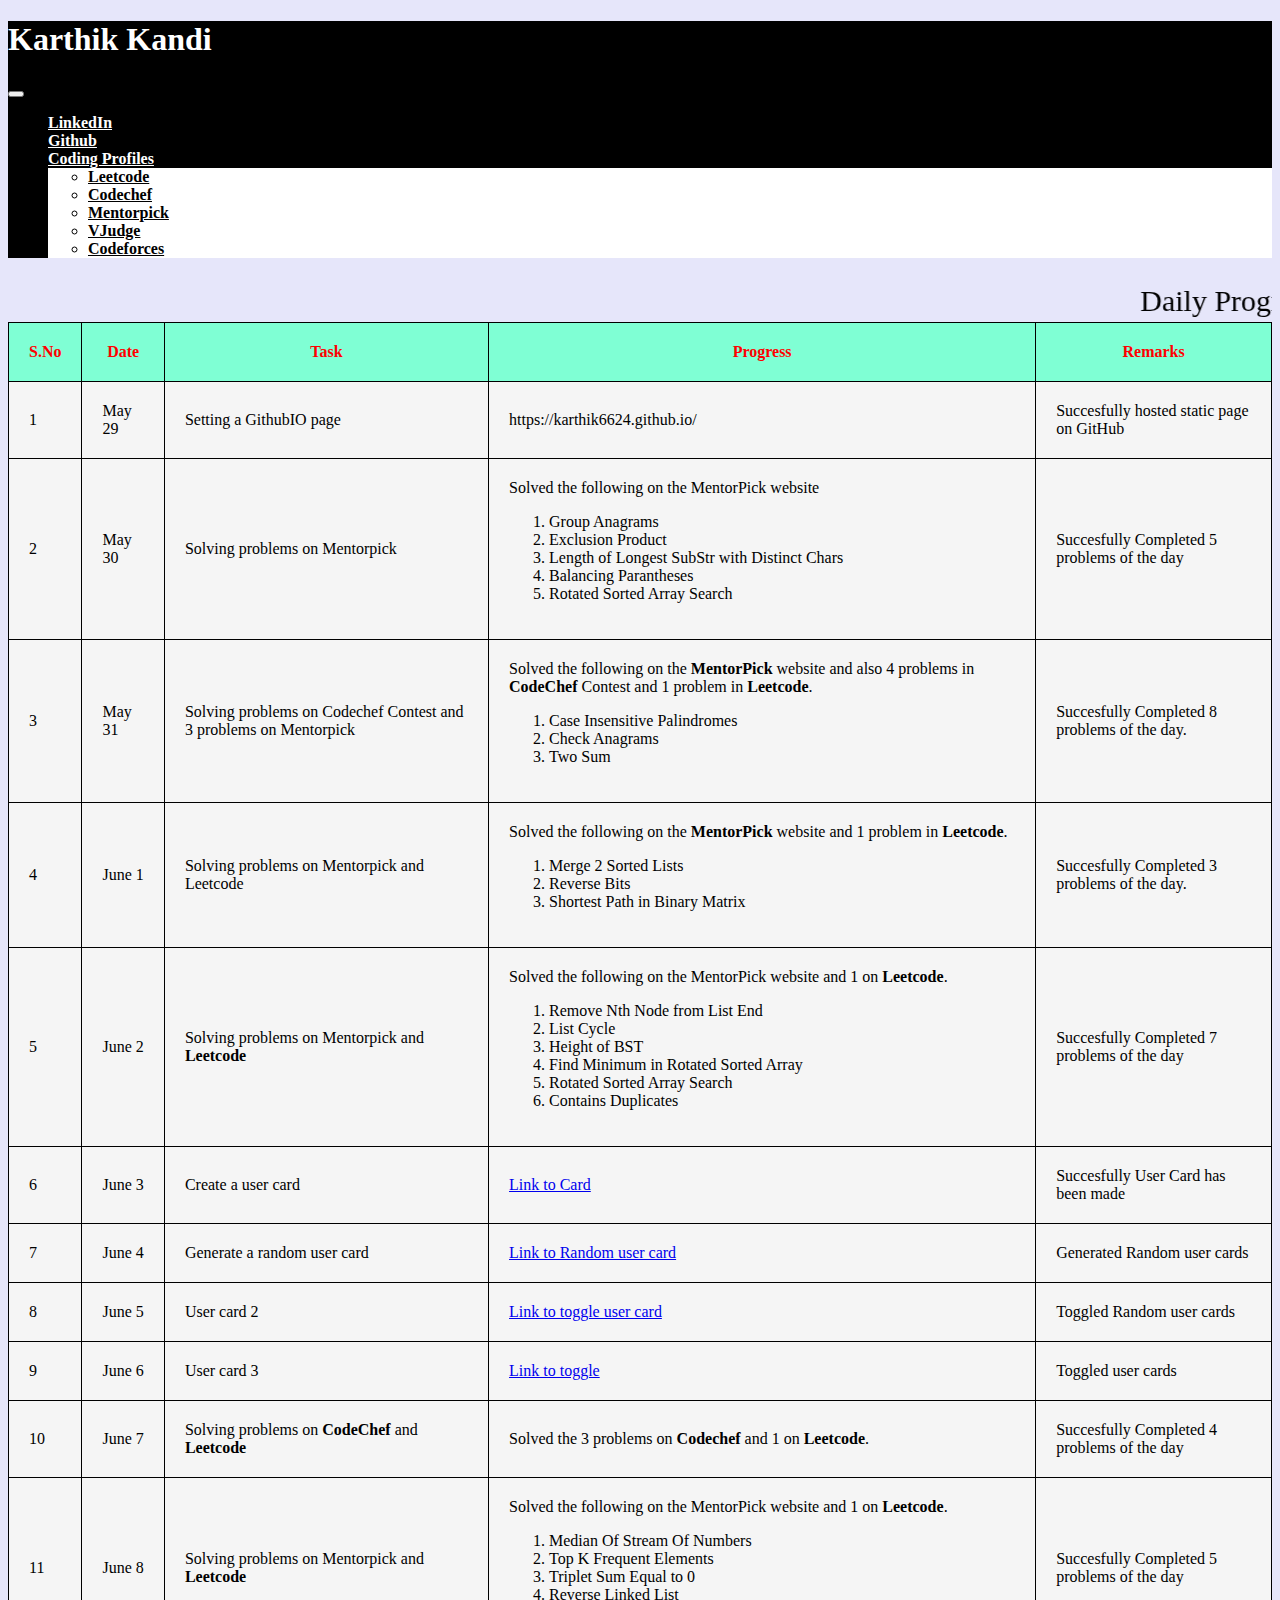
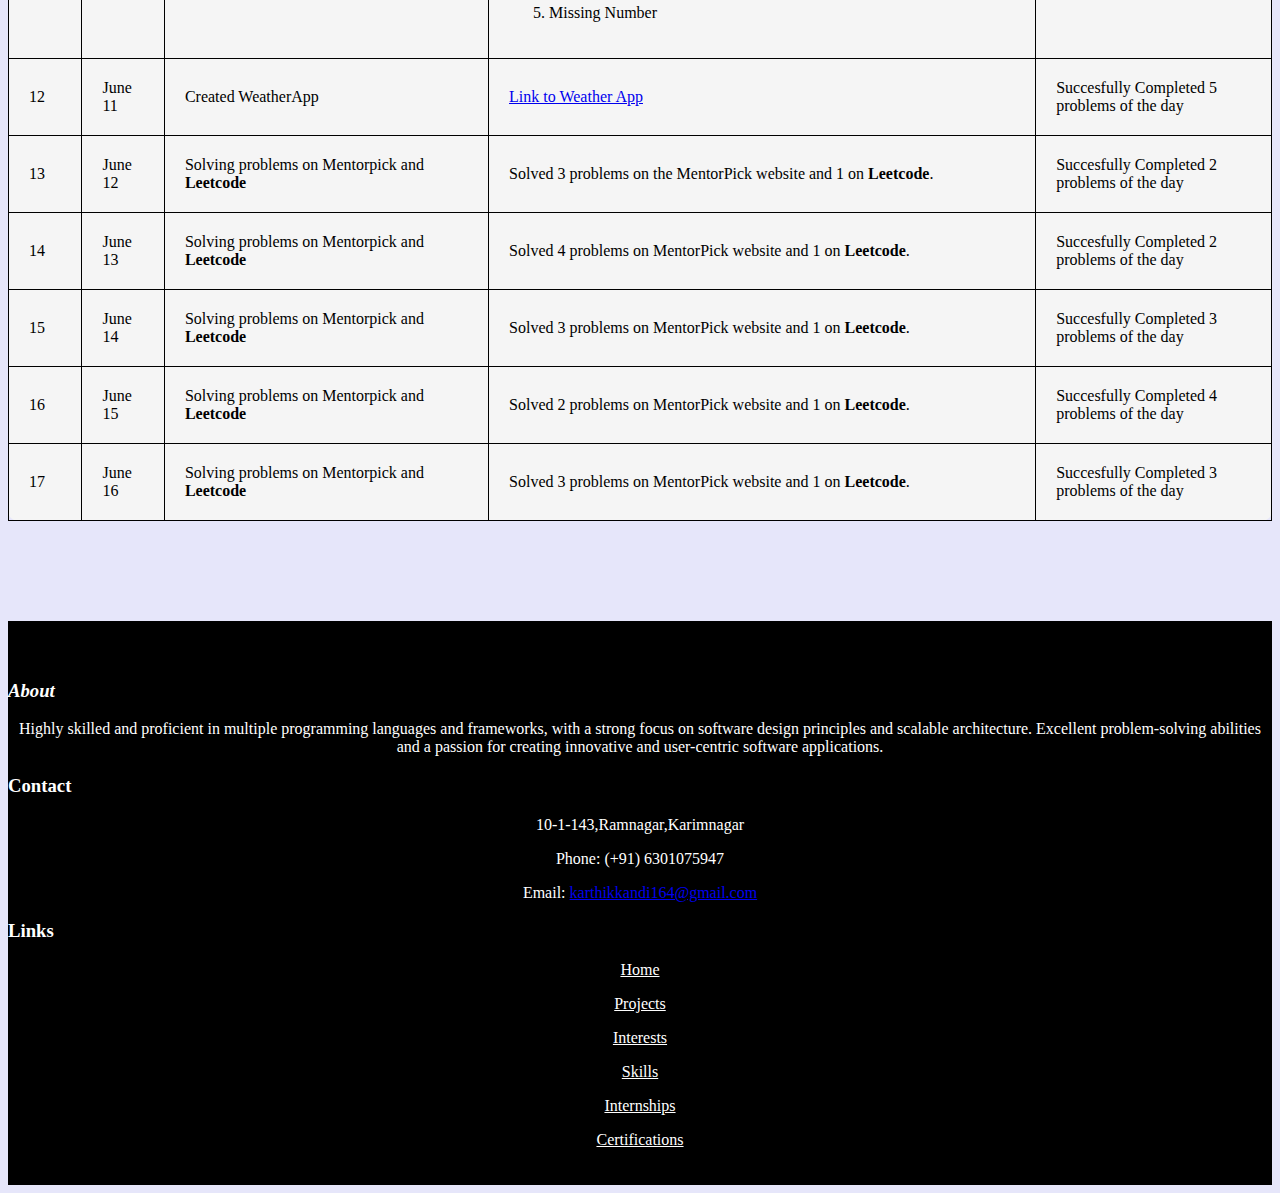
<file: index.html>
<!DOCTYPE html>
	<html lang="en">
	
	<head>
		<meta charset="UTF-8">
		<meta http-equiv="X-UA-Compatible" content="IE=edge">
		<meta name="viewport" content="width=device-width, initial-scale=1.0">
		<link rel="stylesheet" href="style.css">
		<link href="https://cdn.jsdelivr.net/npm/bootstrap@5.3.0-alpha3/dist/css/bootstrap.min.css" rel="stylesheet"
			integrity="sha384-KK94CHFLLe+nY2dmCWGMq91rCGa5gtU4mk92HdvYe+M/SXH301p5ILy+dN9+nJOZ" crossorigin="anonymous">
		<script src="https://cdn.jsdelivr.net/npm/bootstrap@5.3.0-alpha3/dist/js/bootstrap.bundle.min.js"
			integrity="sha384-ENjdO4Dr2bkBIFxQpeoTz1HIcje39Wm4jDKdf19U8gI4ddQ3GYNS7NTKfAdVQSZe"
			crossorigin="anonymous"></script>
		<title>Coding Analysis</title>
	</head>
	
	<body id="body" style="background-color: lavender;">
		<nav class="navbar navbar-expand-lg bg-body-tertiary" style="background-color: currentColor;" >
			<div class="container-fluid" style="background-color:currentColor">
				<h1 class="navbar-brand" style="color: white;">Karthik Kandi</h1>
				<button class="navbar-toggler" type="button" data-bs-toggle="collapse"
					data-bs-target="#navbarSupportedContent" aria-controls="navbarSupportedContent" aria-expanded="false"
					aria-label="Toggle navigation">
					<span class="navbar-toggler-icon"></span>
				</button>
				<div class="collapse navbar-collapse" id="navbarSupportedContent">
					<ul class="navbar-nav me-auto mb-2 mb-lg-0">
						<li class="nav-item">
							<a class="nav-link active" aria-current="page"
								href="https://www.linkedin.com/in/karthik-reddy-kandi-295567218/" style="color: white;"><b>LinkedIn</b></a>
						</li>
						<li class="nav-item">
							<a class="nav-link" href="https://github.com/karthik6624" style="color: white;"><b>Github</b></a>
						</li>
						<li class="nav-item dropdown">
							<a class="nav-link dropdown-toggle" href="#" role="button" data-bs-toggle="dropdown"
								aria-expanded="false" style="color: white;">
								<b>Coding Profiles</b>
							</a>
							<ul class="dropdown-menu" style="background-color: white;">
								<li><a class="dropdown-item" href="https://leetcode.com/207r1a6624/" style="color: black;"><b>Leetcode</b></a>
								</li>
								<li><a class="dropdown-item"
										href="https://www.codechef.com/users/karthikkandi16"  style="color: black;"><b>Codechef</b></a></li>
								<!-- <li><hr class="dropdown-divider"></li> -->
								<li><a class="dropdown-item"
										href="https://mentorpick.com/profile/207r1a6624"  style="color:black;"><b>Mentorpick</b></a></li>
								<li><a class="dropdown-item" href="https://vjudge.net/user/207R1A6624"  style="color: black;"><b>VJudge</b></a>
								</li>
								<li><a class="dropdown-item"
										href="https://codeforces.com/profile/Karthikkandi"  style="color: black;"><b>Codeforces</b></a></li>
							</ul>
						</li>
					</ul>
					<!-- <form class="d-flex" role="search">
	              <input id="input" class="form-control me-2"   type="search" placeholder="Search" aria-label="Search">
	              <button class="btn btn-outline-success" id="bt" type="submit" onclick="SearchWord()">Search</button>
	            </form> -->
				</div>
			</div>
		</nav>
		<marquee scrollamount="16" style="padding: 10px 0px 0px 0px;font-size: 30px;">Daily Progress Tracker</marquee>
		<table style="margin: auto;background-color: whitesmoke;border-radius: 10px;">
			<tr style="border: 1px solid black;border-right: 1px solid black;">
				<th style="border-right: 1px solid black;">S.No</th>
				<th style="border-right: 1px solid black;">Date</th>
				<th style="border-right: 1px solid black;">Task</th>
				<th style="border-right: 1px solid black;">Progress</th>
				<th style="border-right: 1px solid black;">Remarks</th>
			</tr>
			<tr style="border: 1px solid black;border-right: 1px solid black;">
				<td style="border-right: 1px solid black;">1</td>
				<td style="border-right: 1px solid black;">May 29</td>
				<td style="border-right: 1px solid black;">Setting a GithubIO page</td>
				<td style="border-right: 1px solid black;">https://karthik6624.github.io/</td>
				<td style="border-right: 1px solid black;">Succesfully hosted static page on GitHub</td>
			</tr>
			<tr style="border: 1px solid black;border-right: 1px solid black;">
				<td style="border-right: 1px solid black;">2</td>
				<td style="border-right: 1px solid black;">May 30</td>
				<td style="border-right: 1px solid black;">Solving problems on Mentorpick</td>
				<td style="border-right: 1px solid black;">
					Solved the following on the MentorPick website
					<ol>
						<li>Group Anagrams</li>
						<li>Exclusion Product</li>
						<li>Length of Longest SubStr with Distinct Chars</li>
						<li>Balancing Parantheses</li>
						<li>Rotated Sorted Array Search</li>
					</ol>
				</td>
				<td style="border-right: 1px solid black;">Succesfully Completed 5 problems of the day</td>
			</tr>
			<tr style="border: 1px solid black;border-right: 1px solid black;">
				<td style="border-right: 1px solid black;">3</td>
				<td style="border-right: 1px solid black;">May 31</td>
				<td style="border-right: 1px solid black;">Solving problems on Codechef Contest and 3 problems on Mentorpick
				</td>
				<td style="border-right: 1px solid black;">
					Solved the following on the <b>MentorPick</b> website and also 4 problems in <b>CodeChef</b> Contest and
					1 problem in <b>Leetcode</b>.
					<ol>
						<li>Case Insensitive Palindromes</li>
						<li>Check Anagrams</li>
						<li>Two Sum</li>
					</ol>
				</td>
				<td style="border-right: 1px solid black;">Succesfully Completed 8 problems of the day.</td>
			</tr>
			</tr>
			<tr style="border: 1px solid black;border-right: 1px solid black;">
				<td style="border-right: 1px solid black;">4</td>
				<td style="border-right: 1px solid black;">June 1</td>
				<td style="border-right: 1px solid black;">Solving problems on Mentorpick and Leetcode</td>
				<td style="border-right: 1px solid black;">
					Solved the following on the <b>MentorPick</b> website and 1 problem in <b>Leetcode</b>.
					<ol>
						<li>Merge 2 Sorted Lists</li>
						<li>Reverse Bits</li>
						<li>Shortest Path in Binary Matrix</li>
					</ol>
				</td>
				<td style="border-right: 1px solid black;">
						Succesfully Completed 3 problems of the day.
				</td>
			</tr>
			<tr style="border: 1px solid black;border-right: 1px solid black;">
				<td style="border-right: 1px solid black;">5</td>
				<td style="border-right: 1px solid black;">June 2</td>
				<td style="border-right: 1px solid black;">Solving problems on Mentorpick and <b>Leetcode</b></td>
				<td style="border-right: 1px solid black;">
					Solved the following on the MentorPick website and 1 on <b>Leetcode</b>.
					<ol>
						<li>Remove Nth Node from List End</li>
						<li>List Cycle</li>
						<li>Height of BST</li>
						<li>Find Minimum in Rotated Sorted Array</li>
						<li>Rotated Sorted Array Search</li>
						<li>Contains Duplicates</li>
					</ol>
				</td>
				<td style="border-right: 1px solid black;">Succesfully Completed 7 problems of the day</td>
			</tr>
			<tr style="border: 1px solid black;border-right: 1px solid black;">
				<td style="border-right: 1px solid black;">6</td>
				<td style="border-right: 1px solid black;">June 3</td>
				<td style="border-right: 1px solid black;">Create a user card</td>
				<td style="border-right: 1px solid black;">
					<a href="./Card.html">Link to Card</a>
				</td>
				<td style="border-right: 1px solid black;">Succesfully User Card has been made</td>
			</tr>
			<tr style="border: 1px solid black;border-right: 1px solid black;">
				<td style="border-right: 1px solid black;">7</td>
				<td style="border-right: 1px solid black;">June 4</td>
				<td style="border-right: 1px solid black;">Generate a random user card</td>
				<td style="border-right: 1px solid black;">
					<a href="./RandomCard.html">Link to Random user card</a>
				</td>
				<td style="border-right: 1px solid black;">Generated Random user cards</td>
			</tr>
			<tr style="border: 1px solid black;border-right: 1px solid black;">
				<td style="border-right: 1px solid black;">8</td>
				<td style="border-right: 1px solid black;">June 5</td>
				<td style="border-right: 1px solid black;">User card 2</td>
				<td style="border-right: 1px solid black;">
					<a href="./UserCard2.html">Link to toggle user card</a>
				</td>
				<td style="border-right: 1px solid black;">Toggled Random user cards</td>
			</tr>
			<tr style="border: 1px solid black;border-right: 1px solid black;">
				<td style="border-right: 1px solid black;">9</td>
				<td style="border-right: 1px solid black;">June 6</td>
				<td style="border-right: 1px solid black;">User card 3</td>
				<td style="border-right: 1px solid black;">
					<a href="./UserCard3.html">Link to toggle </a>
				</td>
				<td style="border-right: 1px solid black;">Toggled user cards</td>
			</tr>
			<tr style="border: 1px solid black;border-right: 1px solid black;">
				<td style="border-right: 1px solid black;">10</td>
				<td style="border-right: 1px solid black;">June 7</td>
				<td style="border-right: 1px solid black;">Solving problems on <b>CodeChef</b> and <b>Leetcode</b></td>
				<td style="border-right: 1px solid black;">
					Solved the 3 problems on <b>Codechef</b> and 1 on <b>Leetcode</b>.
				</td>
				<td style="border-right: 1px solid black;">Succesfully Completed 4 problems of the day</td>
			</tr>
			<tr style="border: 1px solid black;border-right: 1px solid black;">
				<td style="border-right: 1px solid black;">11</td>
				<td style="border-right: 1px solid black;">June 8</td>
				<td style="border-right: 1px solid black;">Solving problems on Mentorpick and <b>Leetcode</b></td>
				<td style="border-right: 1px solid black;">
					Solved the following on the MentorPick website and 1 on <b>Leetcode</b>.
					<ol>
						<li>Median Of Stream Of Numbers</li>
						<li>Top K Frequent Elements</li>
						<li>Triplet Sum Equal to 0</li>
						<li>Reverse Linked List</li>
						<li>Missing Number</li>
					</ol>
				</td>
				<td style="border-right: 1px solid black;">Succesfully Completed 5 problems of the day</td>
			</tr> 
			<tr style="border: 1px solid black;border-right: 1px solid black;">
				<td style="border-right: 1px solid black;">12</td>
				<td style="border-right: 1px solid black;">June 11</td>
				<td style="border-right: 1px solid black;">Created WeatherApp</td>
				<td style="border-right: 1px solid black;">
					<a href="WeatherApp.html">Link to Weather App</a>
				</td>
				<td style="border-right: 1px solid black;">Succesfully Completed 5 problems of the day</td>
			</tr>
			<tr style="border: 1px solid black;border-right: 1px solid black;">
				<td style="border-right: 1px solid black;">13</td>
				<td style="border-right: 1px solid black;">June 12</td>
				<td style="border-right: 1px solid black;">Solving problems on Mentorpick and <b>Leetcode</b></td>
				<td style="border-right: 1px solid black;">
					Solved 3 problems on the MentorPick website and 1 on <b>Leetcode</b>.
				</td>
				<td style="border-right: 1px solid black;">Succesfully Completed 2 problems of the day</td>
			</tr>
			<tr style="border: 1px solid black;border-right: 1px solid black;">
				<td style="border-right: 1px solid black;">14</td>
				<td style="border-right: 1px solid black;">June 13</td>
				<td style="border-right: 1px solid black;">Solving problems on Mentorpick and <b>Leetcode</b></td>
				<td style="border-right: 1px solid black;">
					Solved  4 problems on MentorPick website and 1 on <b>Leetcode</b>.
				</td>
				<td style="border-right: 1px solid black;">Succesfully Completed 2 problems of the day</td>
			</tr>
			<tr style="border: 1px solid black;border-right: 1px solid black;">
				<td style="border-right: 1px solid black;">15</td>
				<td style="border-right: 1px solid black;">June 14</td>
				<td style="border-right: 1px solid black;">Solving problems on Mentorpick and <b>Leetcode</b></td>
				<td style="border-right: 1px solid black;">
					Solved 3 problems on MentorPick website and 1 on <b>Leetcode</b>.
				</td>
				<td style="border-right: 1px solid black;">Succesfully Completed 3 problems of the day</td>
			</tr>
			<tr style="border: 1px solid black;border-right: 1px solid black;">
				<td style="border-right: 1px solid black;">16</td>
				<td style="border-right: 1px solid black;">June 15</td>
				<td style="border-right: 1px solid black;">Solving problems on Mentorpick and <b>Leetcode</b></td>
				<td style="border-right: 1px solid black;">
					Solved  2 problems on MentorPick website and 1 on <b>Leetcode</b>.
				</td>
				<td style="border-right: 1px solid black;">Succesfully Completed 4 problems of the day</td>
			</tr>
			<tr style="border: 1px solid black;border-right: 1px solid black;">
				<td style="border-right: 1px solid black;">17</td>
				<td style="border-right: 1px solid black;">June 16</td>
				<td style="border-right: 1px solid black;">Solving problems on Mentorpick and <b>Leetcode</b></td>
				<td style="border-right: 1px solid black;">
					Solved  3 problems on MentorPick website and 1 on <b>Leetcode</b>.
				</td>
				<td style="border-right: 1px solid black;">Succesfully Completed 3 problems of the day</td>
			</tr>
		</table>

		<div class="footer" style="padding-bottom:-100px;background-color:currentColor;margin-top:100px">
			<footer>
				<div class="footer-top" style="padding: 40px 0 20px 0">
					<div class="container">
						<div class="row">
							<div class="col-md-3 footer-about wow fadeInUp">
								<h3 style="color:white"><i>About</i></h3>
								<p style="color: white">Highly skilled and proficient in multiple programming languages and frameworks, with a strong
									focus on software design principles and scalable architecture.
									Excellent problem-solving abilities and a passion for creating innovative and user-centric
									software applications.
		
								</p>
							</div>
							<div class="col-md-4 offset-md-1 footer-contact wow fadeInUp" style="color: white;">
								<h3 style="color: white">Contact</h3>
								<p><i class="fas fa-map-marker-alt"></i> 10-1-143,Ramnagar,Karimnagar</p>
								<p><i class="fas fa-phone"></i> Phone: (+91) 6301075947 </p>
								<p><i class="fas fa-envelope"></i> Email: <a
										href="mailto:karthikkandi164.com">karthikkandi164@gmail.com</a></p>
							</div>
							<div class="col-md-4 footer-links wow fadeInUp" style="color:white">
								<div class="row">
									<div class="col">
										<h3 style="color:white">Links</h3>
									</div>
								</div>
								<div class="row" style="color: white">
									<div class="col-md-6" style="color: white">
										<p><a class="scroll-link" href="#" style="color: white;">Home</a></p>
										<p><a href="#" style="color: white;">Projects</a></p>
										<p><a href="#" style="color: white;">Interests</a></p>
										<p><a href="#" style="color: white;">Skills</a></p>
									</div>
									<div class="col-md-6">
										<p><a href="#" style="color: white;"> Internships</a></p>
										<p><a href="#" style="color: white;">Certifications</a></p>
									</div>
								</div>
							</div>
						</div>
					</div>
				</div>
			</div>
		</footer>
		</div>
		
		<script src="script.js"></script>
    </body>

</html>
</file>
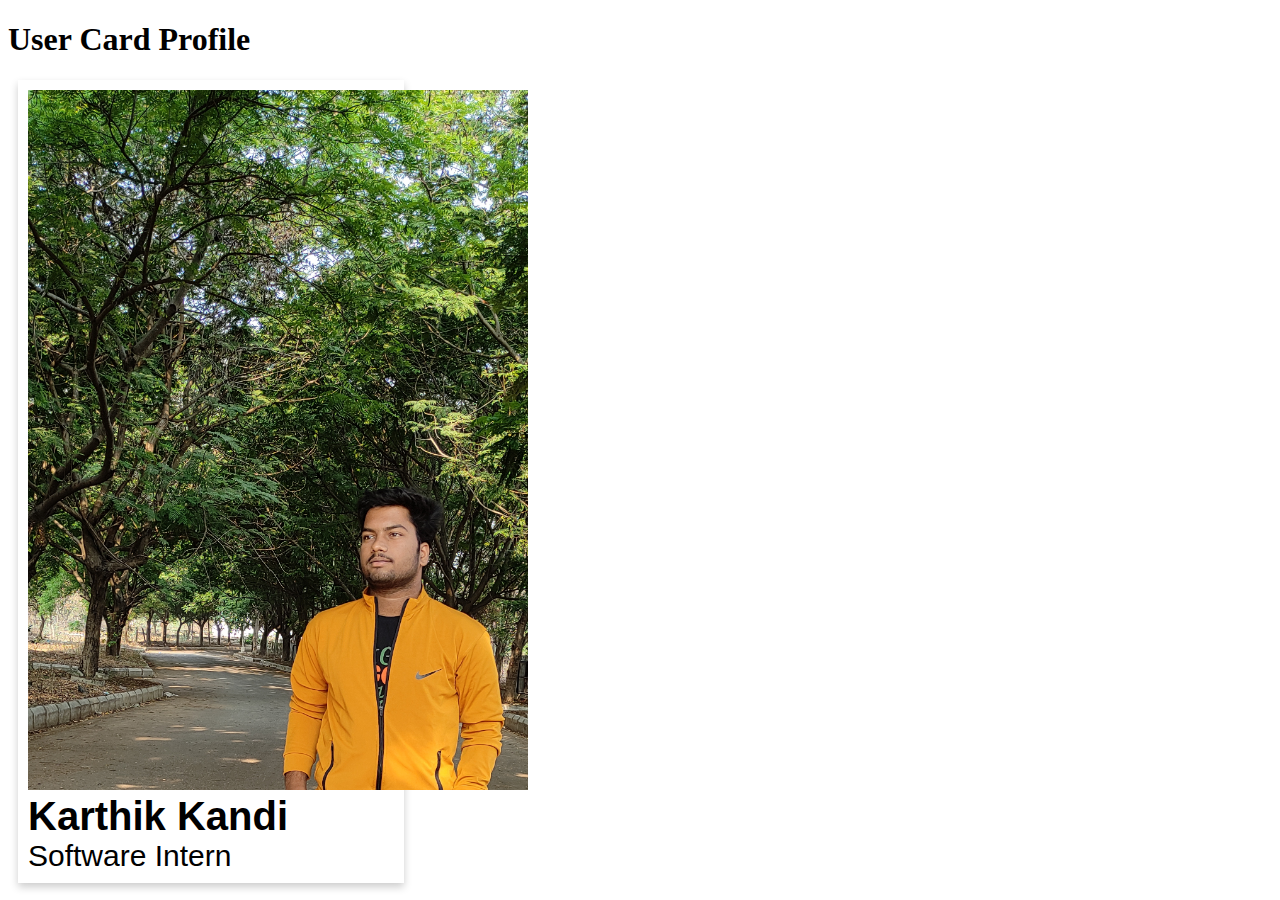
<file: Card.html>
<!DOCTYPE html>
<html lang="en">
<head>
    <meta charset="UTF-8">
    <meta http-equiv="X-UA-Compatible" content="IE=edge">
    <meta name="viewport" content="width=device-width, initial-scale=1.0">
    <link rel="stylesheet" href="usercardstyle.css">
    <title>USER CARD 1</title>
</head>
<body>
    <h1>User Card Profile</h1>
    <div class="container">
     <div class="card">
        <img src="IMG_20210317_173101.jpg" alt="" width="500px" height="700px">
        <p class="name">Karthik Kandi</p>
        <p class="des">Software Intern</p>
    </div></div>  
</body>
</html>
</file>
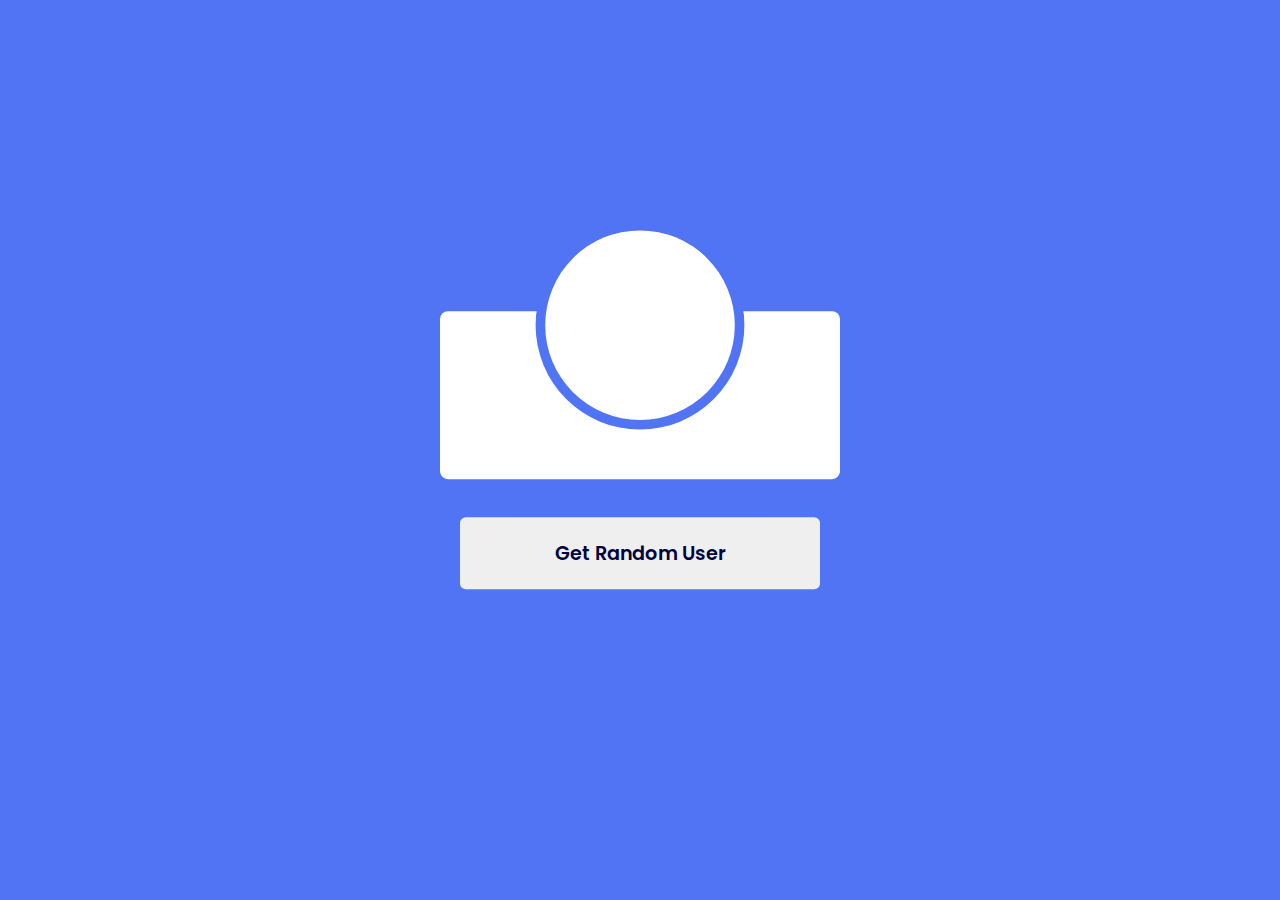
<file: RandomCard.html>
<!DOCTYPE html>
<html lang="en">

<head>
    <meta name="viewport" content="width=device-width, initial-scale=1.0" />
    <title>Random User Card</title>
    <!-- Font Awesome Icons -->
    <link rel="stylesheet" href="https://cdnjs.cloudflare.com/ajax/libs/font-awesome/6.1.2/css/all.min.css" />
    <!-- Google Fonts -->
    <link href="https://fonts.googleapis.com/css2?family=Poppins:wght@400;600&display=swap" rel="stylesheet" />
    <!-- Stylesheet -->
    <link rel="stylesheet" href="RandomCardStyle.css" />
</head>

<body>
    <div class="container">
        <div class="card">
            <div class="img-container"></div>
            <div class="details"></div>
        </div>
        <button id="get-user-btn">Get Random User</button>
    </div>
    <!-- Script -->
    <script src="scripts.js"></script>
</body>

</html>
</file>
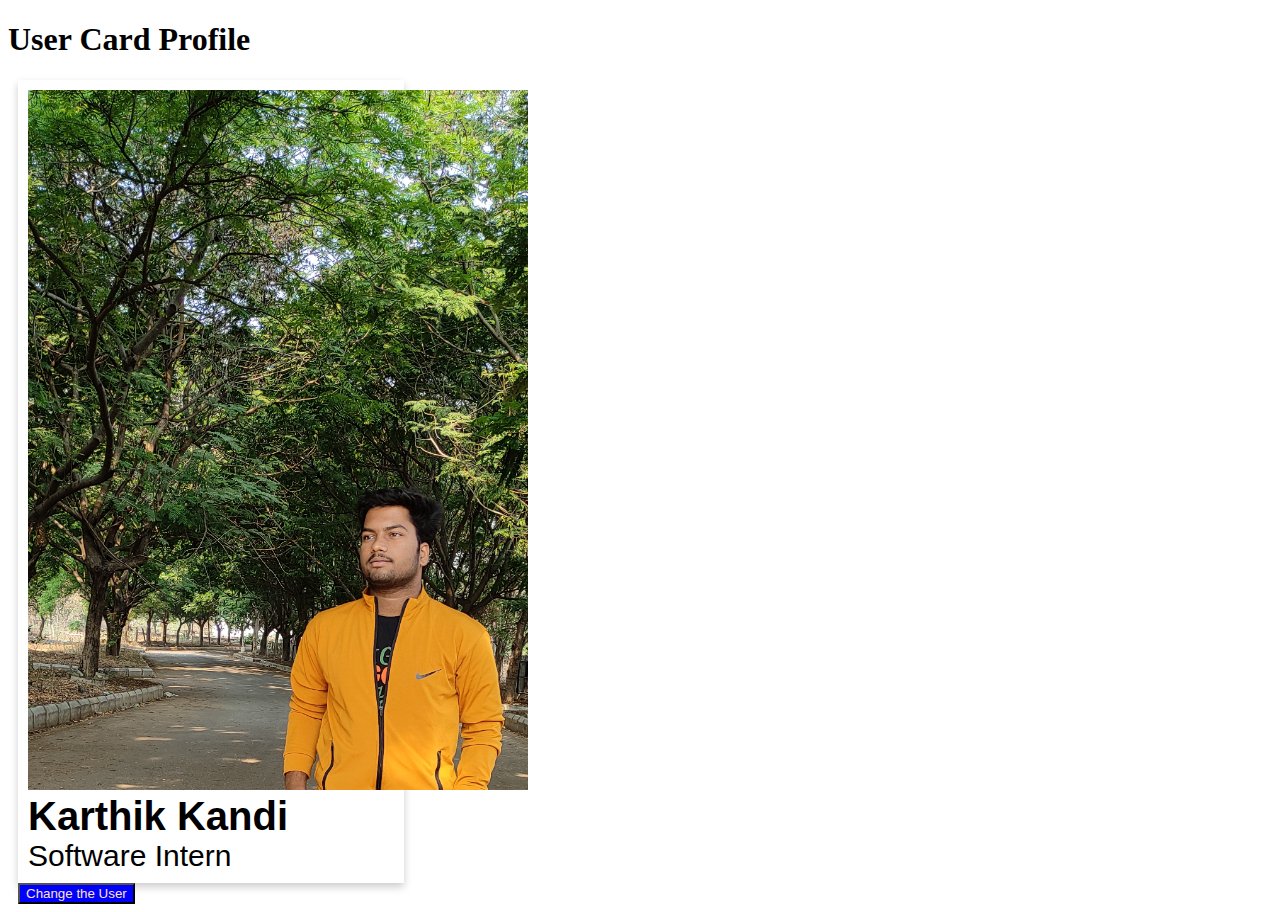
<file: UserCard2.html>
<!DOCTYPE html>
<html lang="en">
<head>
    <meta charset="UTF-8">
    <meta http-equiv="X-UA-Compatible" content="IE=edge">
    <meta name="viewport" content="width=device-width, initial-scale=1.0">
    <link rel="stylesheet" href="usercardstyle.css">
    <title>USER CARD 1</title>
</head>
<body>
    <h1>User Card Profile</h1>
    <div class="container">
     <div class="card">
        <img class="image" id="myimage" src="IMG_20210317_173101.jpg" alt="" width="500px" height="700px">
        <p id="myname" class="name" >Karthik Kandi</p>
        <p id="mydes" class="des" >Software Intern</p>
    </div>
    <button onclick="newuser()" class="toggle">Change the User</button>
</div>  
<script src="./script.js"></script>
</body>
</html>
</file>
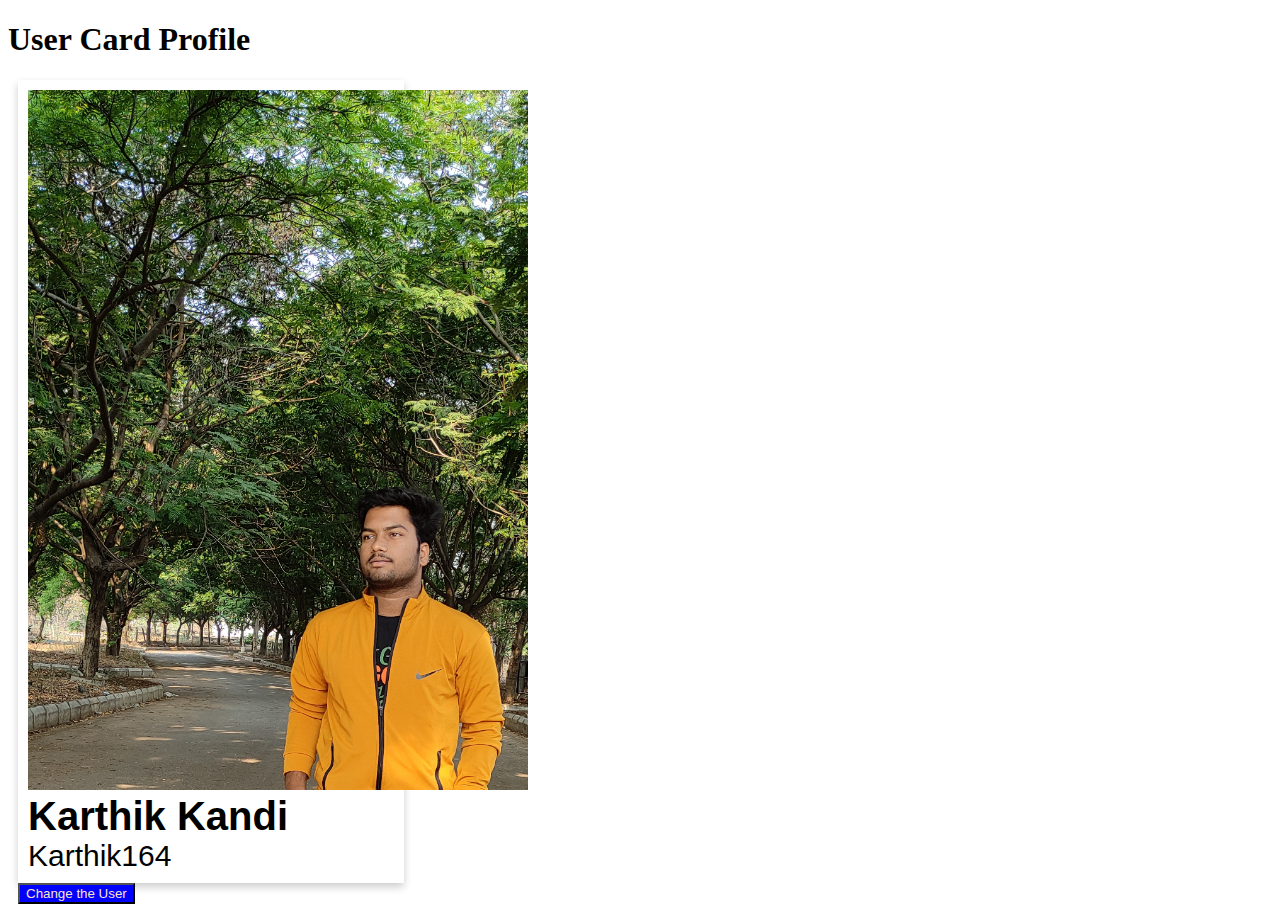
<file: UserCard3.html>
<!DOCTYPE html>
<html lang="en">
<head>
    <meta charset="UTF-8">
    <meta http-equiv="X-UA-Compatible" content="IE=edge">
    <meta name="viewport" content="width=device-width, initial-scale=1.0">
    <link rel="stylesheet" href="usercardstyle.css">
    <title>USER CARD 3</title>
</head>
<body>
    <h1>User Card Profile</h1>
    <div class="container">
     <div class="card">
        <img class="image" id="myimage" src="IMG_20210317_173101.jpg" alt="" width="500px" height="700px">
        <p id="myname" class="name" >Karthik Kandi</p>
        <p id="mydes" class="des" >Karthik164</p>
    </div>
    <button onclick="newuser()" class="toggle">Change the User</button>
</div>  
<script src="./script2.js"></script>
</body>
</html>
</file>
<file: style.css>
table{
  border-collapse: collapse;
 }
 th{
  padding: 20px;
  color: red;
  background-color: aquamarine;
  border-bottom: 1px solid black;
}
td,tr{
  padding:20px;
  border-bottom: 1px solid black;
  border-right: 1px solid;
}
.highlight {
  background-color: yellow;
  font-weight: bold;
}
p{
    text-align: center;
}
</file>
<file: usercardstyle.css>
.container{
    margin-left: 10px;
}


.card{
    box-shadow: 0 4px 8px 0 rgba(0, 0, 0, 0.2);
    width: 30%;
    padding:10px 0px 10px 10px ;
    transition:0.7s;
    transition:1s;

}

.card:hover{
    box-shadow: 0 14px 18px 0 rgba(0, 0, 0, 0.2);
}
.name{
    font-size: 40px;
    font-weight: bold;
    font-family: 'Gill Sans', 'Gill Sans MT', Calibri, 'Trebuchet MS', sans-serif;
    margin-top: 0;
    margin-bottom: 0;
}

.des{
    font-size: 30px;
    font-family: 'Gill Sans', 'Gill Sans MT', Calibri, 'Trebuchet MS', sans-serif;
    margin-top: 0;
    margin-bottom: 0;
}

.toggle{
    background-color: blue;
    color: bisque;
}
</file>
<file: RandomCardStyle.css>
* {
    padding: 0;
    margin: 0;
    box-sizing: border-box;
    font-family: "Poppins", sans-serif;
}

:root {
    --theme-color: #5074f3;
}

body {
    background-color: var(--theme-color);
}

.container {
    width: 90%;
    max-width: 25em;
    position: absolute;
    transform: translate(-50%, -50%);
    top: 50%;
    left: 50%;
}

.card {
    width: 100%;
    padding: 4em 0;
    background-color: #ffffff;
    text-align: center;
    border-radius: 0.5em;
}

.card .img-container {
    height: 11.25em;
    width: 11.25em;
    display: block;
    margin: -8.75em auto 0 auto;
    background-color: #ffffff;
    box-shadow: 0 0 0 0.3em #ffffff, 0 0 0 0.9em var(--theme-color);
    border-radius: 50%;
}

.img-container img {
    width: 100%;
    border-radius: 50%;
}

.container button {
    display: block;
    font-size: 1.2em;
    width: 90%;
    margin: 2em auto 0 auto;
    padding: 1.1em 0;
    border-radius: 0.3em;
    border: none;
    outline: mome;
    font-weight: 600;
    color: #000341;
    cursor: pointer;
}

.card h2 {
    margin-top: 1.8em;
    font-weight: 600;
    color: #000341;
}

.card h3,
.card h4 {
    font-size: 1em;
    letter-spacing: 0.02em;
    margin-top: 0.5em;
    font-weight: 300;
    color: #90919e;
}

.card i {
    color: var(--theme-color);
    margin-right: 0.3em;
}

.card h4 {
    margin-top: 0.4em;
}
</file>
